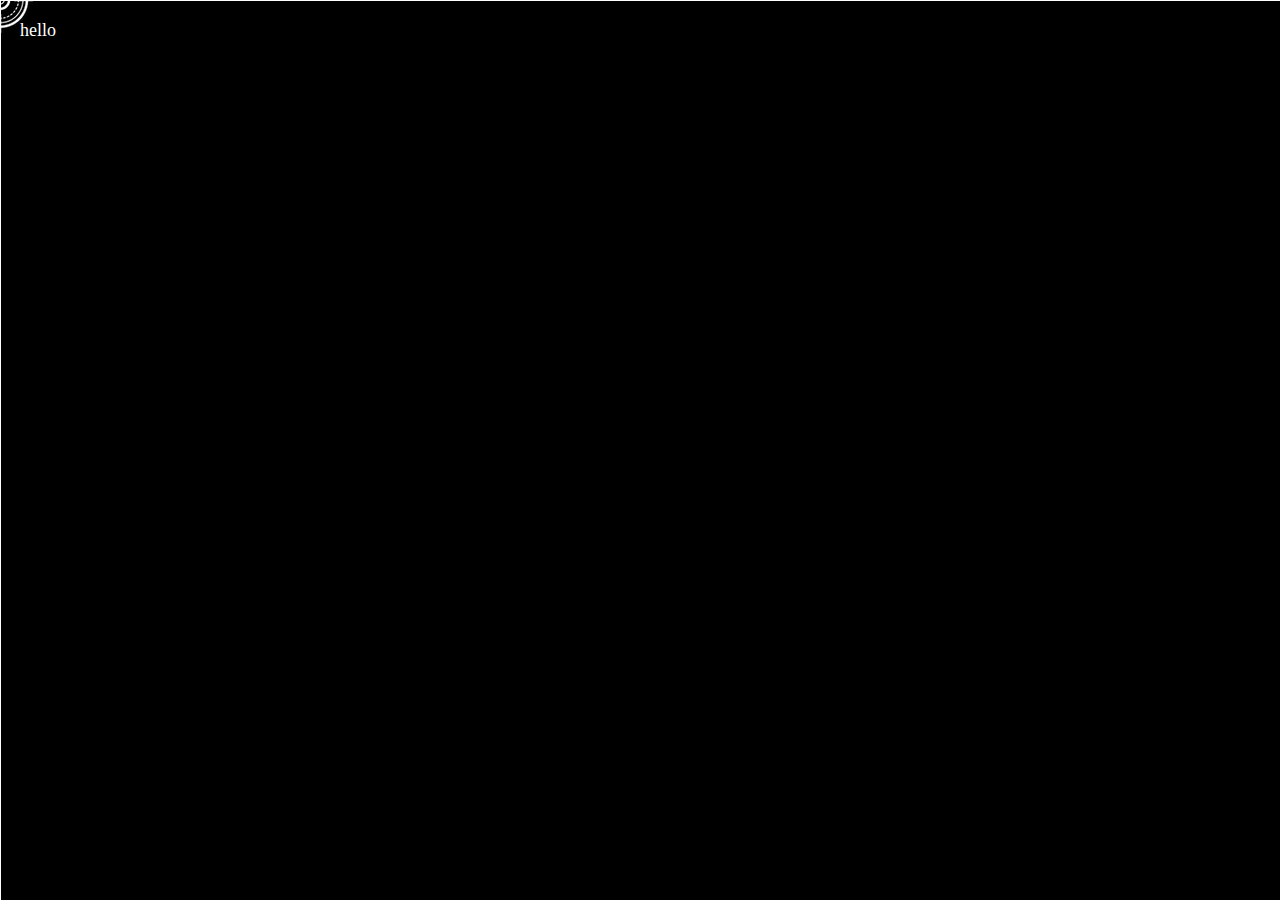
<file: coordinates/index.html>
<!DOCTYPE html>
<html lang="en">
  <head>
    <meta charset="UTF-8" />
    <meta name="viewport" content="width=device-width, initial-scale=1.0" />
    <title>Coordinates</title>
    <script src="main.js" defer></script>
    <link rel="stylesheet" href="style.css" />
  </head>
  <body>
    <div class="line horizontal"></div>
    <div class="line vertical"></div>
    <img class="target" src="img/target.png" alt="target">
    <span class="tag"> hello </span>
  </body>
</html>
</file>
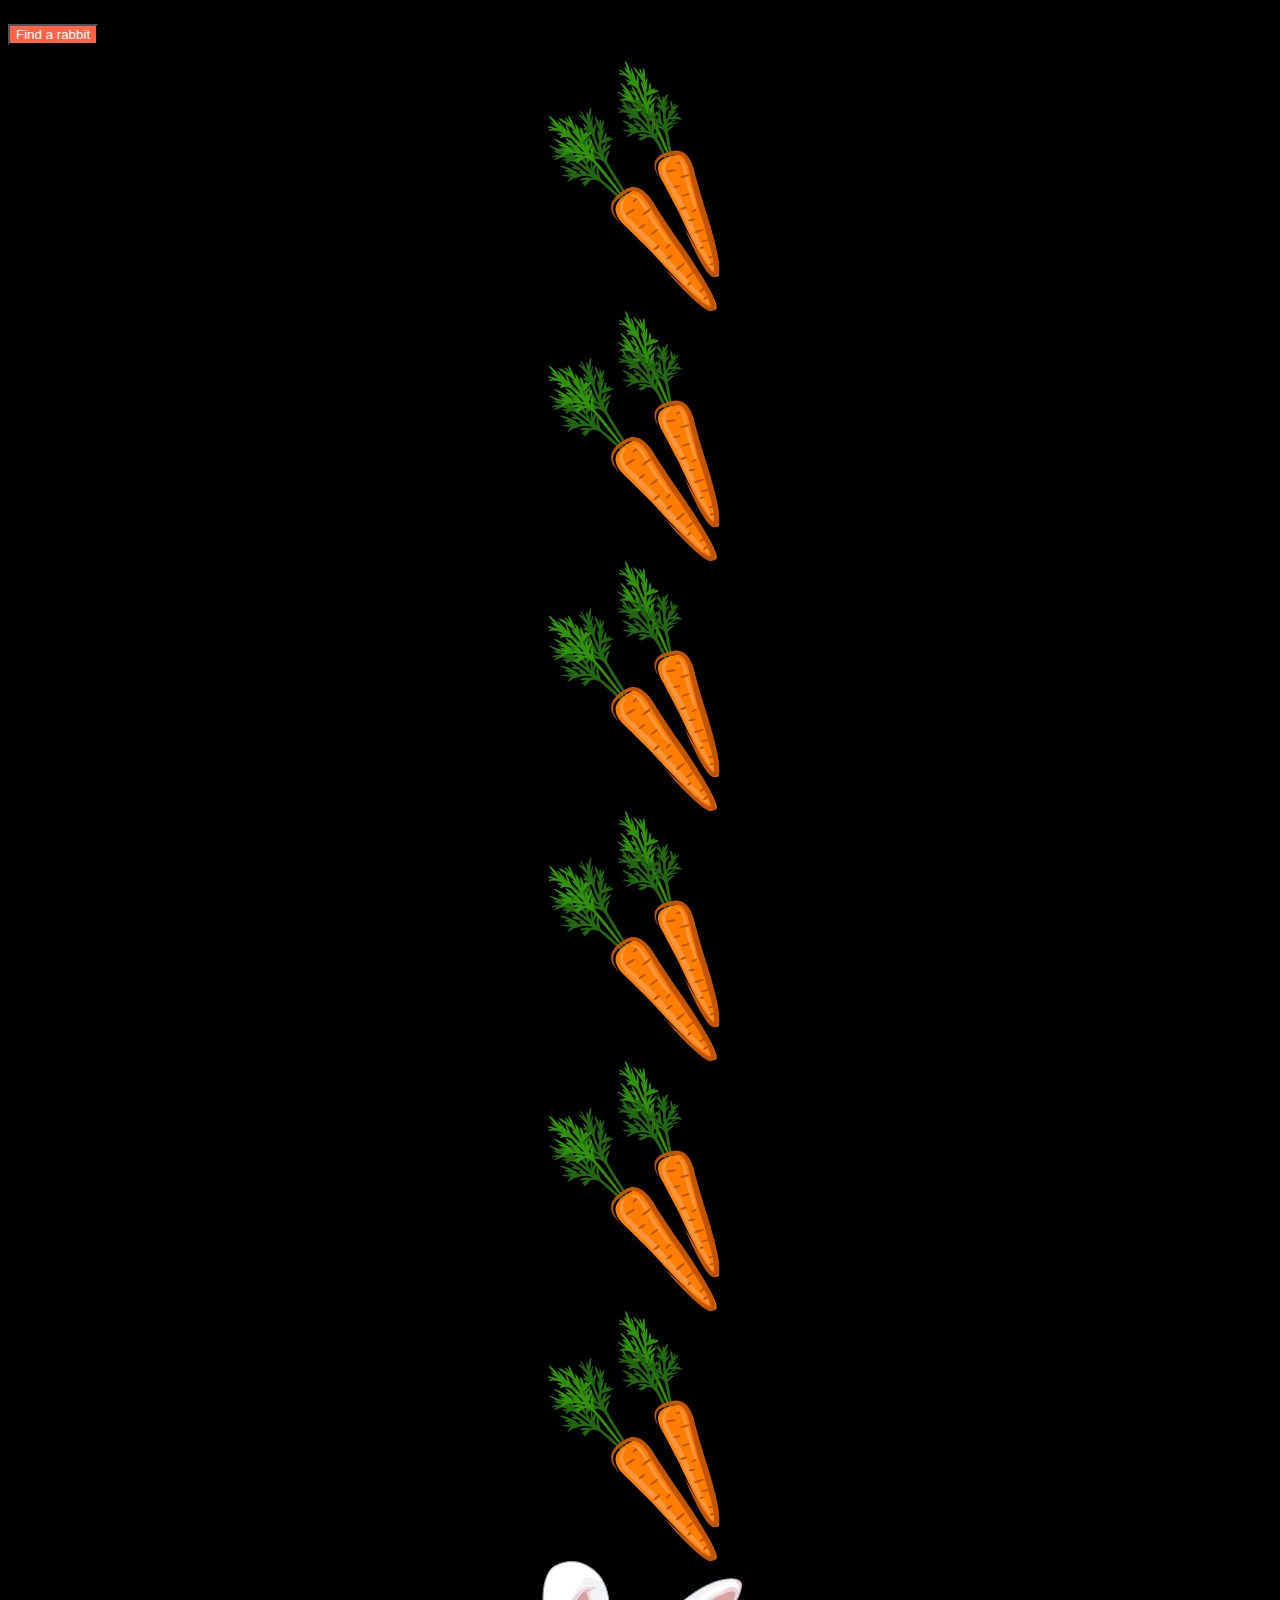
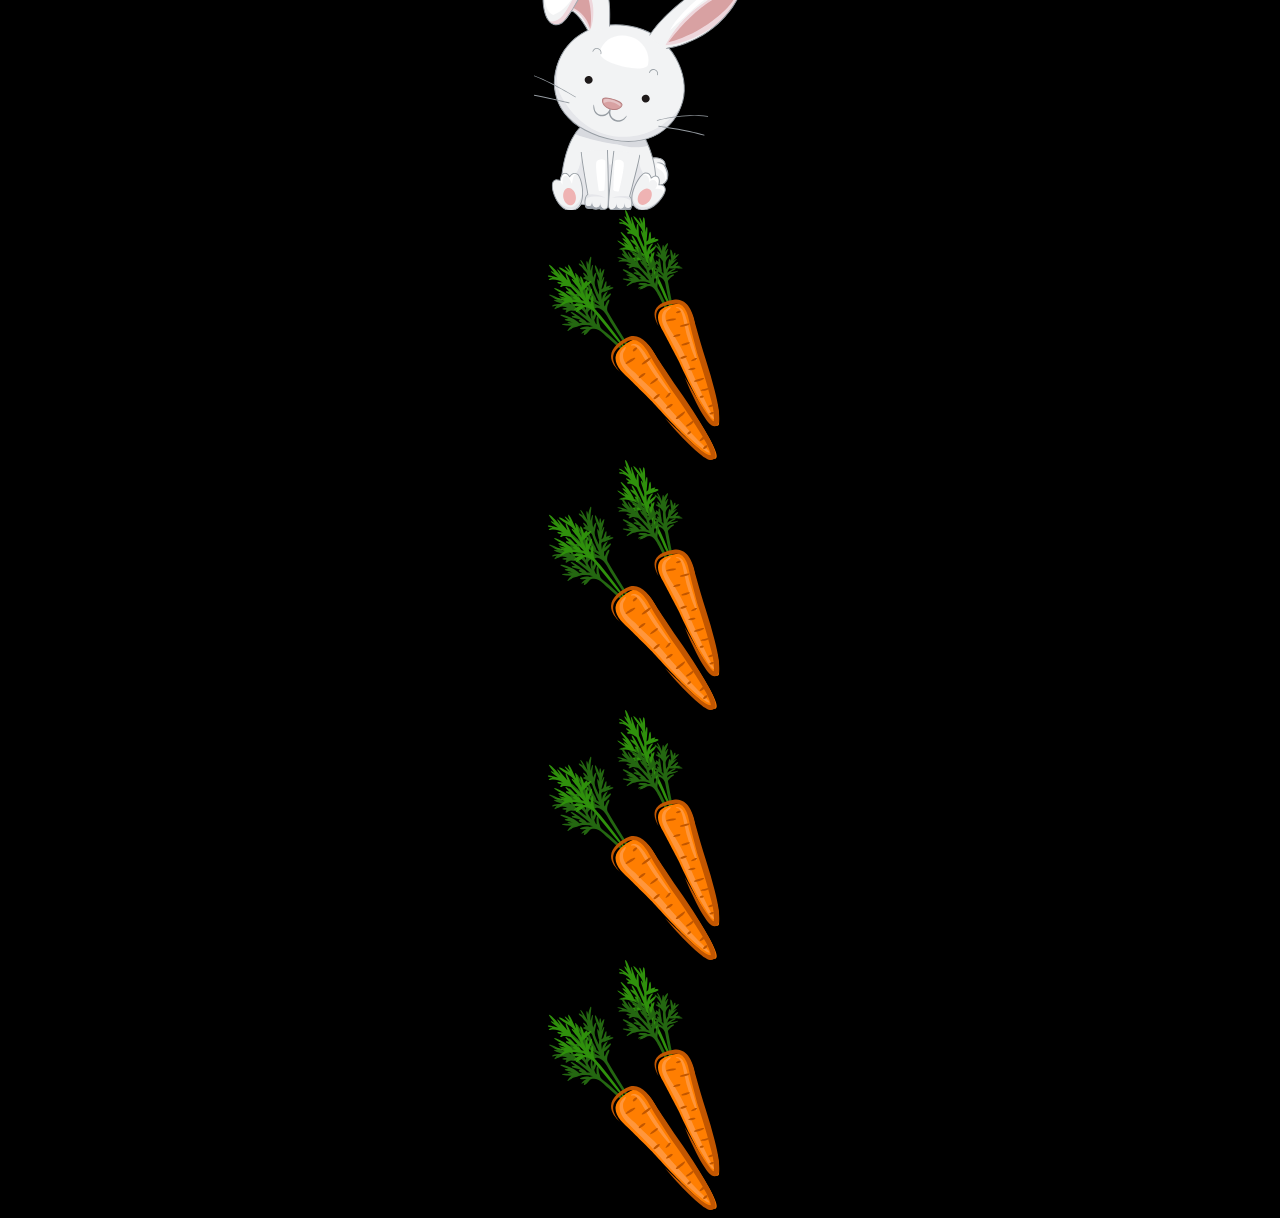
<file: rabbits/index.html>
<!DOCTYPE html>
<html lang="en">
  <head>
    <meta charset="UTF-8" />
    <meta name="viewport" content="width=device-width, initial-scale=1.0" />
    <title>Scroll</title>
    <style>
      body {
        background-color: black;
      }

      img {
        display: block;
        margin: 0 auto;
      }

      button {
        outline: none;
        background-color: tomato;
        color: white;
        margin: 16px 0;
        cursor: pointer;
      }
    </style>
  </head>
  <body>
    <button>Find a rabbit </button>
    <img src = "img/carrot.png" alt="carrot" />
    <img src = "img/carrot.png" alt="carrot" />
    <img src = "img/carrot.png" alt="carrot" />
    <img src = "img/carrot.png" alt="carrot" />
    <img src = "img/carrot.png" alt="carrot" />
    <img src = "img/carrot.png" alt="carrot" />
    <img id="rabbit" src="img/rabbit.png" alt="rabbit" />
    <img src = "img/carrot.png" alt="carrot" />
    <img src = "img/carrot.png" alt="carrot" />
    <img src = "img/carrot.png" alt="carrot" />
    <img src = "img/carrot.png" alt="carrot" />
    <script>
      const button = document.querySelector('button');
      const rabbit = document.querySelector('#rabbit');
      button.addEventListener('click', () => {
        rabbit.scrollIntoView({ behavior: 'smooth', block: 'center' });
      });
    </script>
  </body>
</html>
</file>
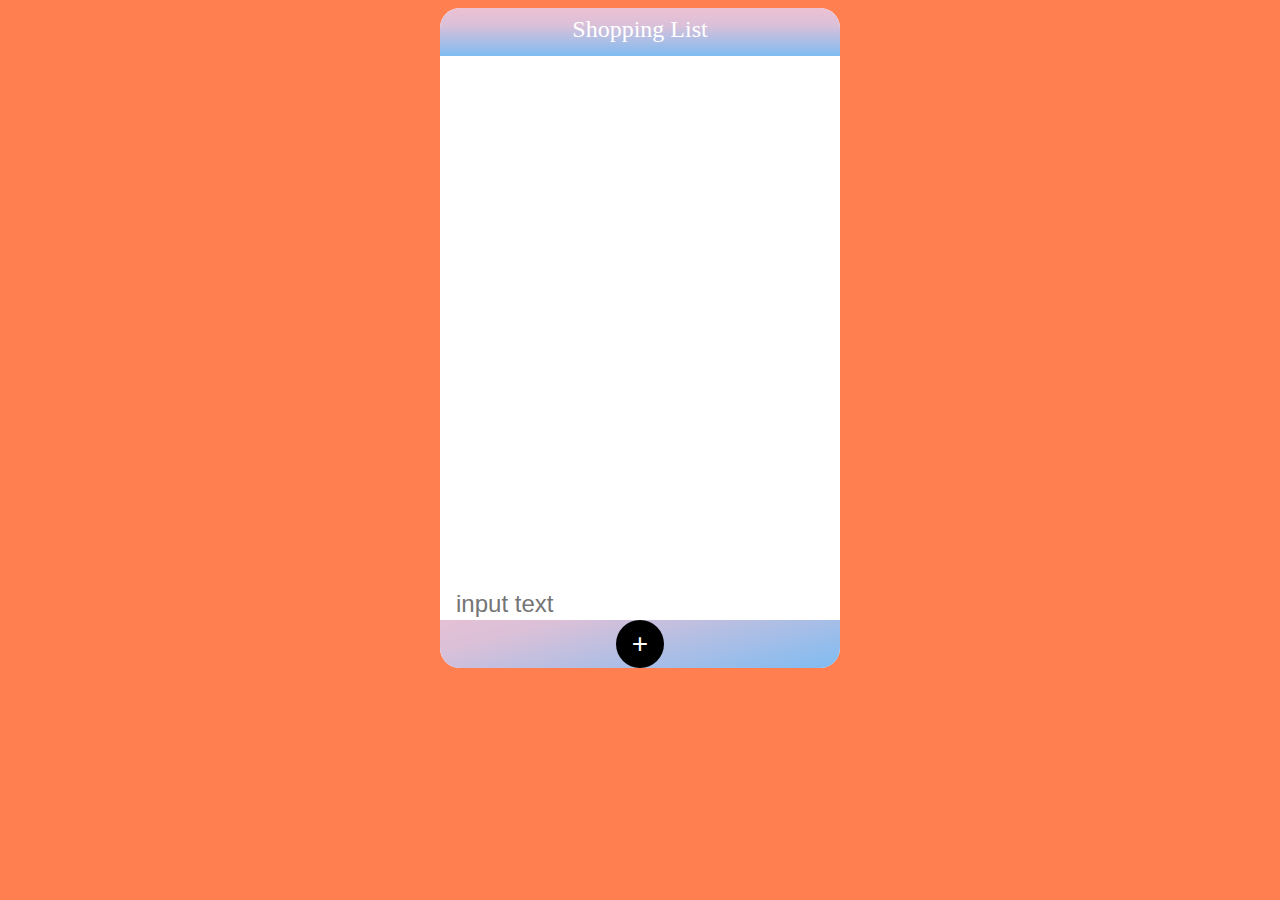
<file: shoppingList/index.html>
<!DOCTYPE html>
<html lang="en">
    <head>
        <meta charset="UTF-8">
        <meta name="viewport" content="width=device-width, initial-scale=1.0" />
        <title> Document </title>
        <script src="main.js" defer></script>
        <link rel="stylesheet" href="style.css" />
    </head>
    <body>
        <section class="list">
            <header class="header">Shopping List</header>
            <ul class="items">
            </ul>
            <footer class="footer">
                <input type="text" placeholder="input text" class="footer__input"> 
                <button class="footer__button">
                    <span class="add">+</span>
                </button>
            </footer>
        </section>
    </body>
</html>
</file>
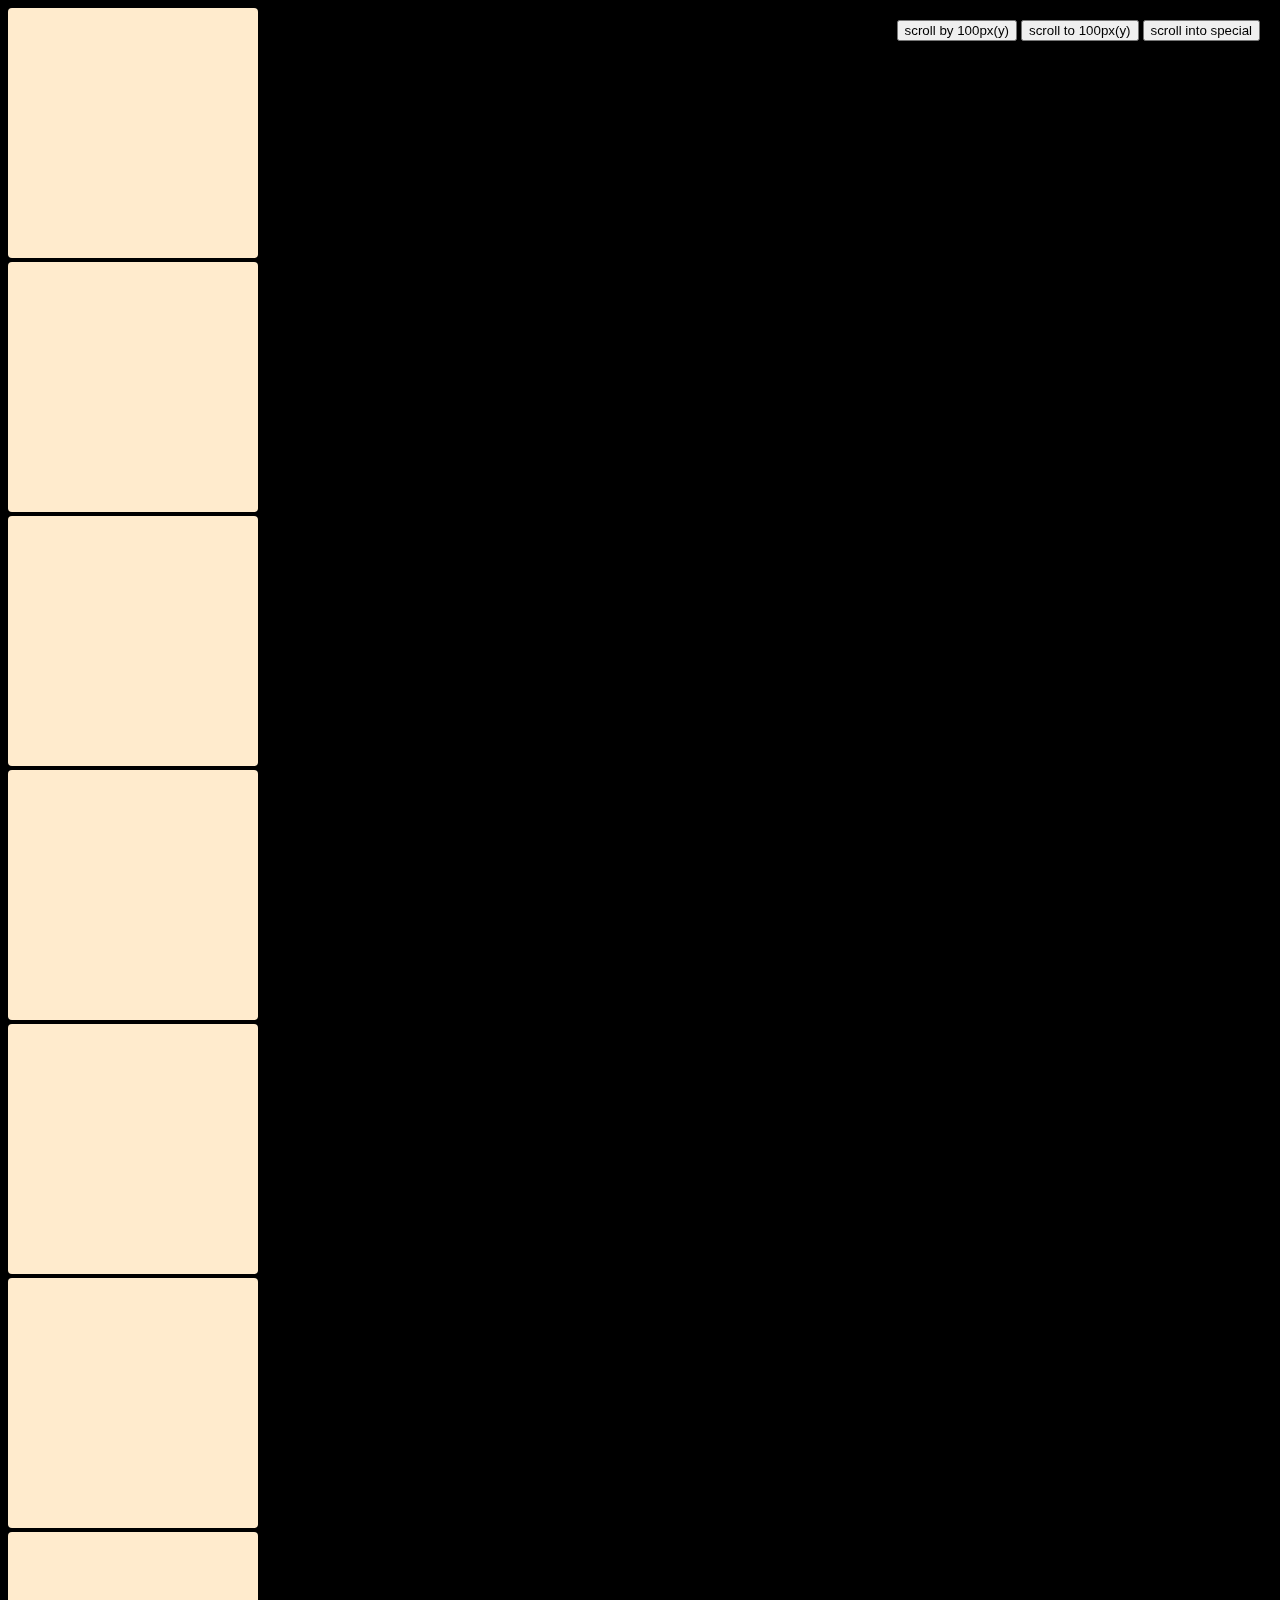
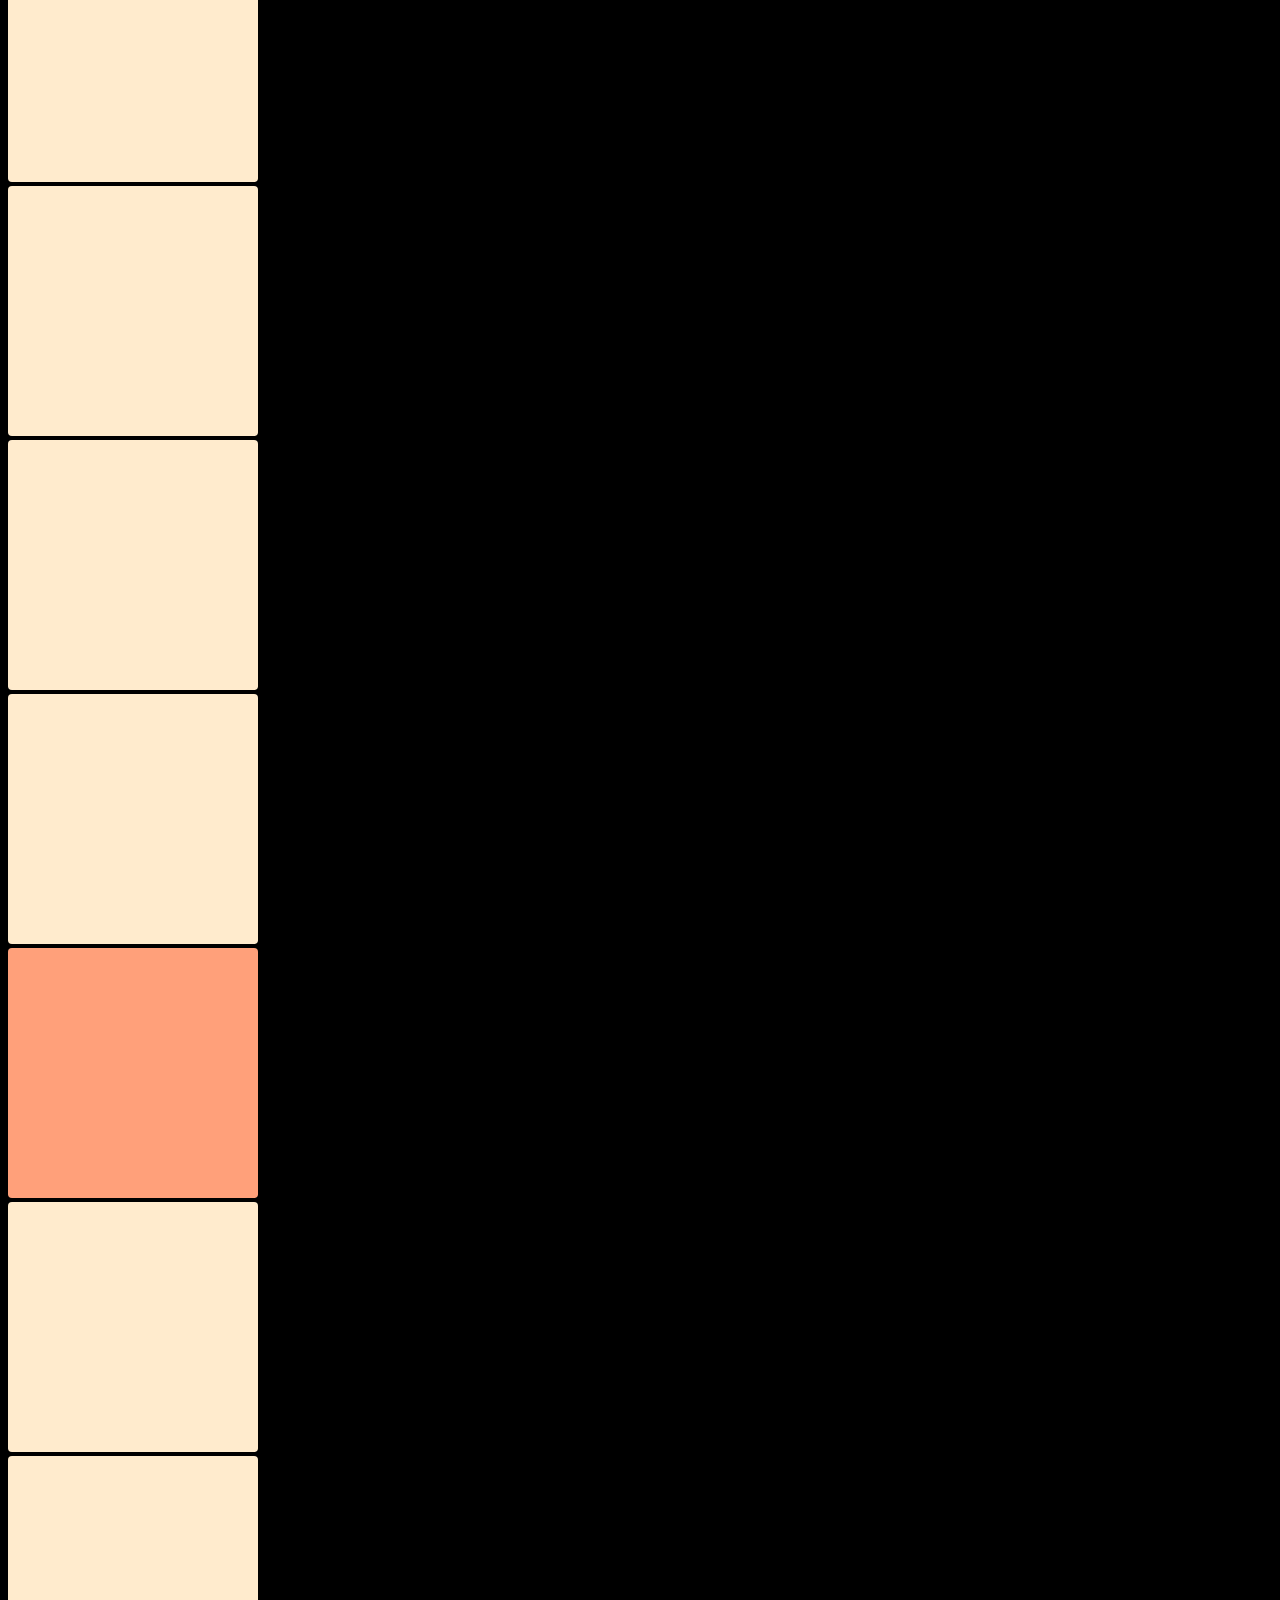
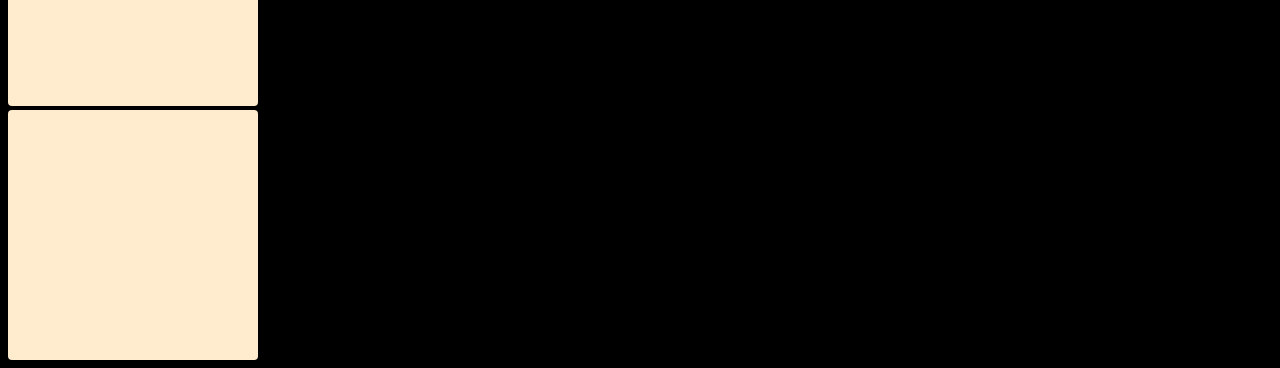
<file: window-coordinates.html>
<!DOCTYPE html>
<html lang="en">
    <head>
        <meta charset="UTF-8">
        <meta name="viewport" content="width=device-width, initial-scale=1.0" />
        <title>Coordinates</title>
        <style>
            body { 
                background-color: black;
            }

            div {
                width: 250px;
                height: 250px;
                background-color: blanchedalmond;
                margin-bottom: 4px;
                border-radius: 4px;
            }

            .special {
                background-color: lightsalmon;
            }

            aside {
                position: fixed;
                top: 20px;
                right: 20px;
            }
        </style>
    </head>
    <body>
        <div></div>
        <div></div>
        <div></div>
        <div></div>
        <div></div>
        <div></div>
        <div></div>
        <div></div>
        <div></div>
        <div></div>
        <div class="special"></div>
        <div></div>
        <div></div>
        <div></div>
        <aside>
            <button class="scroll-by"> scroll by 100px(y) </button>
            <button class="scroll-to"> scroll to 100px(y) </button>
            <button class="scroll-into"> scroll into special </button>
        </aside>
        <script>
            const special = document.querySelector('.special');
            special.addEventListener('click', (event) => {
                const rect = special.getBoundingClientRect();
                console.log(rect);
                console.log(`client: ${event.clientX}, ${event.clientY}`);
                console.log(`page: ${event.pageX}, ${event.pageY}`);
            });

            const scrollBy = document.querySelector('.scroll-by');
            const scrollTo = document.querySelector('.scroll-to');
            const scrollInto = document.querySelector('.scroll-into');

            scrollBy.addEventListener('click', () => {
                window.scrollBy({ top: 100, left: 0, behavior: 'smooth' });
            });

            scrollTo.addEventListener('click', () => {
                window.scrollTo(0, 100);
            });

            scrollInto.addEventListener('click', () => {
                special.scrollIntoView();
            });

        </script>
    </body>
</html>
</file>
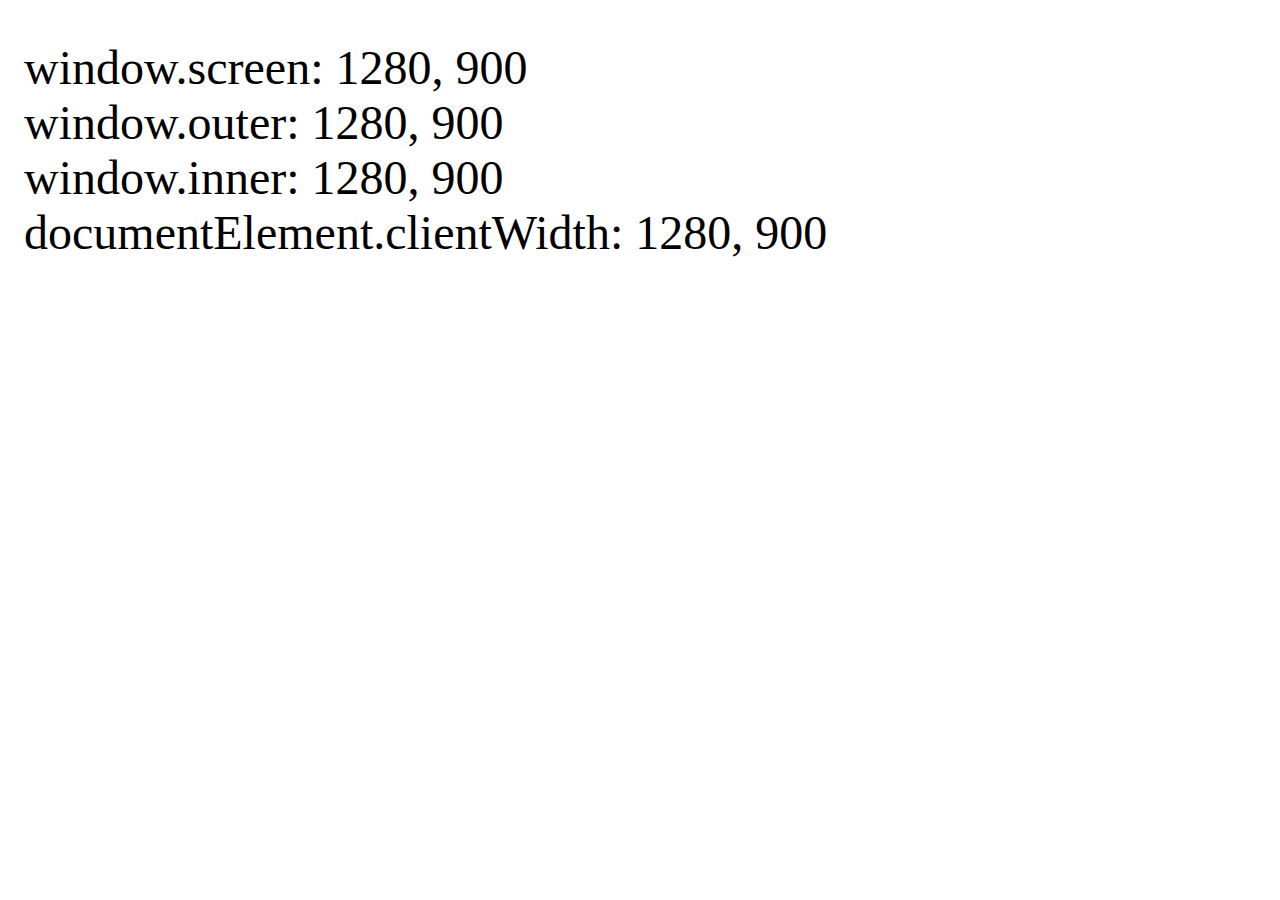
<file: window-size.html>
<!DOCTYPE html>
<html lang="en">
    <head>
        <meta charset="UTF-8">
        <meta name="viewport" content="width=device-width, initial-scale=1.0" />
        <title> Window Size </title>

        <style> 
            .tag {
                display: inline-block;
                padding: 16px;
                margin-top: 16px; 
                font-size: 48px;
            }
        </style> 
    </head>

    <body>
        <div class="tag"> Window Size </div> 
        <script>
            const tag = document.querySelector('.tag');
            function updateTag() {
                tag.innerHTML = `
                    window.screen: ${window.screen.width}, ${window.screen.height} <br/>
                    window.outer: ${window.outerWidth}, ${window.outerHeight} <br/>
                    window.inner: ${window.innerWidth}, ${window.innerHeight} <br/>
                    documentElement.clientWidth: ${document.documentElement.clientWidth}, ${document.documentElement.clientHeight} <br/>
                    `;
            }

            window.addEventListener('resize', () => {
                updateTag();
            });
            updateTag();
        </script>
    </body>
</html>
</file>
<file: coordinates/style.css>
body {
    background-color: black;
    margin: 0;
}

.line {
    position: absolute;
    background-color: white;
}

.horizontal {
    width: 100%;
    height: 1px;
}

.vertical {
    height: 100%;
    width: 1px;
}

.target {
    position: absolute;
    transform: translate(-50%, -50%);
}

.tag {
    color: white;
    position: absolute;
    font-size: 18px;
    margin: 20px;
}
</file>
<file: shoppingList/style.css>
* {
    box-sizing: border-box;
}

ul {
    padding: 0;
}

button {
    outline: none;
    background: transparent;
    border: none;
    cursor: pointer;
}

body {
    background-color: coral;
    text-align: center;
}

.list {
    width: 400px;
    margin: auto;
    background-color: white;
    border-radius: 20px;
    list-style: none;
}

.items {
    height: 500px;
    overflow-y: auto;
}

.item {
    display: flex;
    justify-content: space-between;
    padding: 8px 32px;
}

.item__delete {
    font-size: 16px;
    transition: all 300ms ease-in;
}

.item__delete:hover {
    color: red;
    transform: scale(1.1);
}

.item__divider {
    width: 90%;
    height: 1px;
    background-color: lightgray;
}

.header {
    height: 48px;
    padding: 8px;
    font-size: 24px;
    background: rgba(237, 193, 211);
    background: linear-gradient(
        rgba(237, 193, 211, 1) 0%,
        rgba(219, 192, 216, 1) 35%,
        rgba(127, 188, 242, 1) 100%
    );
    border-radius: 20px 20px 0 0;
    color: white;
}

.footer {
    background: rgba(237, 193, 211);
    background: linear-gradient(
        166deg,
        rgba(237, 193, 211, 1) 0%,
        rgba(219, 192, 216, 1) 35%,
        rgba(127, 188, 242, 1) 100%
    );
    border-radius: 0 0 20px 20px;
}

.footer__input {
    width: 100%;
    height: 32px;
    border: none;
    outline: none;
    font-size: 24px;
    padding: 0 16px;
}

.footer__button {
    width: 48px;
    height: 48px;
    background-color: black;
    border-radius: 50%;
    font-size: 28px;
    color: white;
    transition: transform 300ms ease-in;
}

.footer__button:hover {
    transform: scale(1.1);
}
</file>
